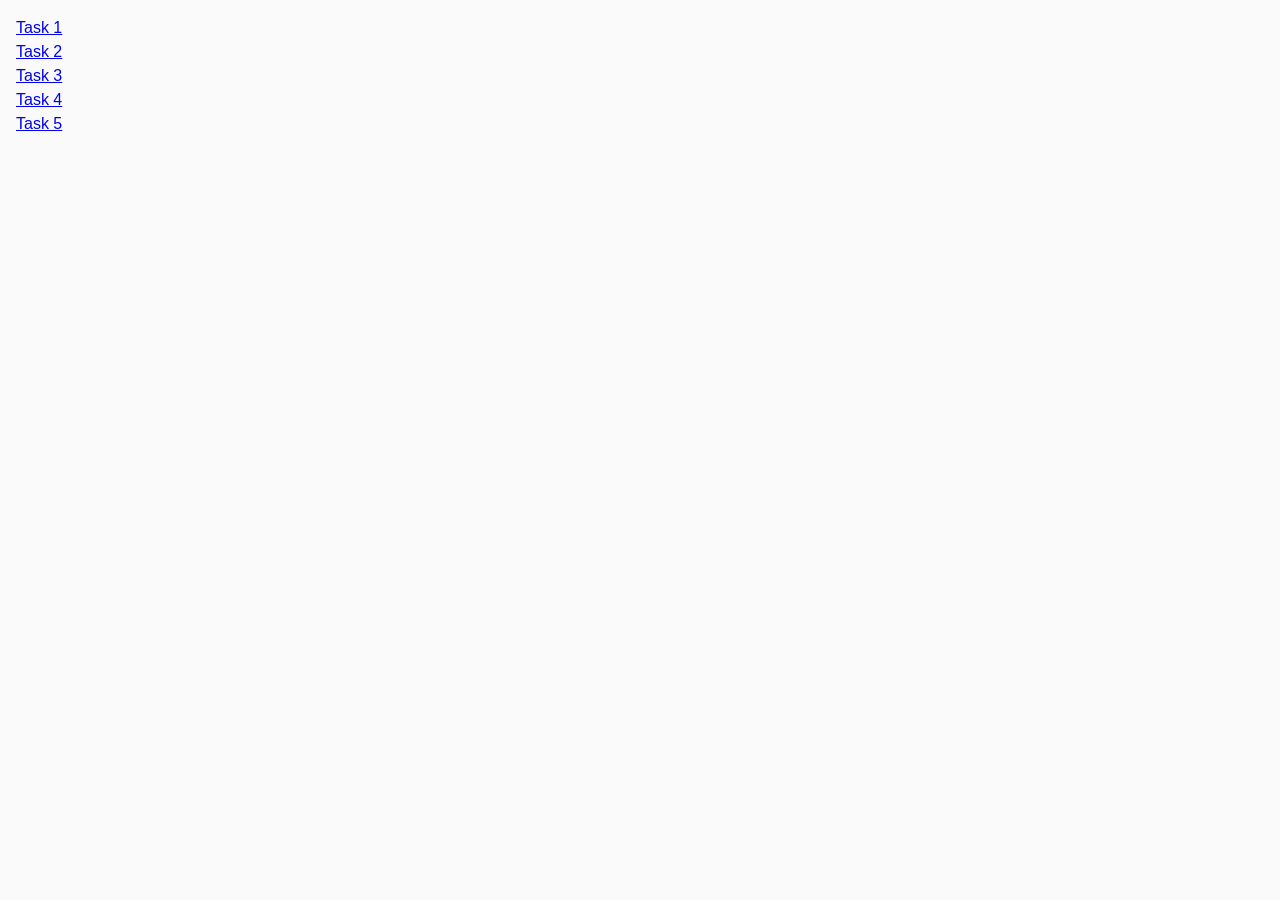
<file: index.html>
<!doctype html>
<html lang="en">
  <head>
    <meta charset="UTF-8" />
    <meta http-equiv="X-UA-Compatible" content="IE=edge" />
    <meta name="viewport" content="width=device-width, initial-scale=1.0" />
    <title>Homework 7</title>
    <link rel="stylesheet" href="./css/common.css" />
  </head>
  <body>
    <ul>
      <li><a href="./task-1.html">Task 1</a></li>
      <li><a href="./task-2.html">Task 2</a></li>
      <li><a href="./task-3.html">Task 3</a></li>
      <li><a href="./task-4.html">Task 4</a></li>
      <li><a href="./task-5.html">Task 5</a></li>
    </ul>
  </body>
</html>
</file>
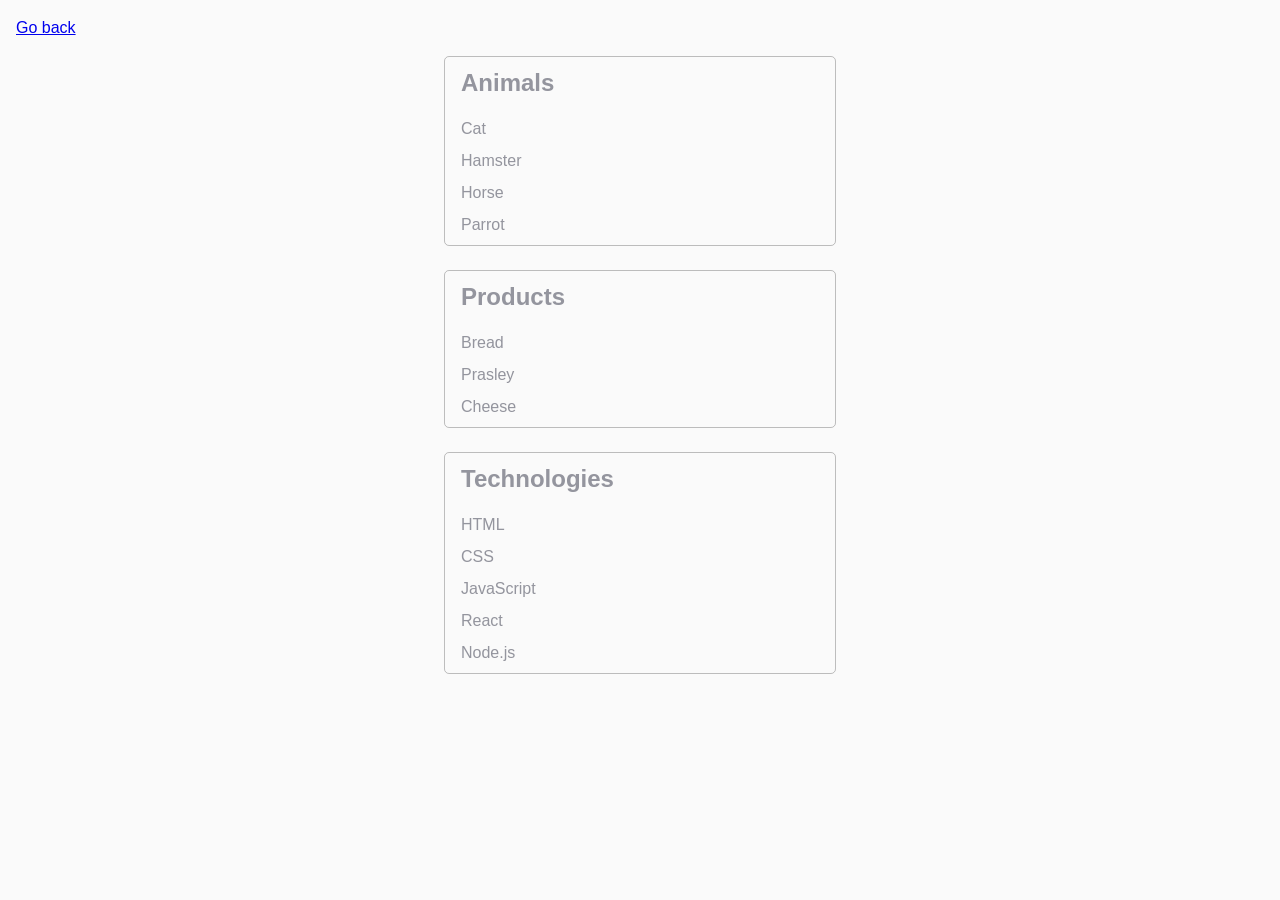
<file: task-1.html>
<!doctype html>
<html lang="en">
  <head>
    <meta charset="UTF-8" />
    <meta http-equiv="X-UA-Compatible" content="IE=edge" />
    <meta name="viewport" content="width=device-width, initial-scale=1.0" />
    <title>Task 1</title>
    <link rel="stylesheet" href="./css/common.css" />
  </head>
  <body>
    <p><a href="./index.html">Go back</a></p>

    <ul id="categories">
      <li class="item">
        <h2>Animals</h2>
        <ul class="list">
          <li>Cat</li>
          <li>Hamster</li>
          <li>Horse</li>
          <li>Parrot</li>
        </ul>
      </li>
      <li class="item">
        <h2>Products</h2>
        <ul class="list">
          <li>Bread</li>
          <li>Prasley</li>
          <li>Cheese</li>
        </ul>
      </li>
      <li class="item">
        <h2>Technologies</h2>
        <ul class="list">
          <li>HTML</li>
          <li>CSS</li>
          <li>JavaScript</li>
          <li>React</li>
          <li>Node.js</li>
        </ul>
      </li>
    </ul>

    <script src="./js/task-1.js" type="module"></script>
  </body>
</html>
</file>
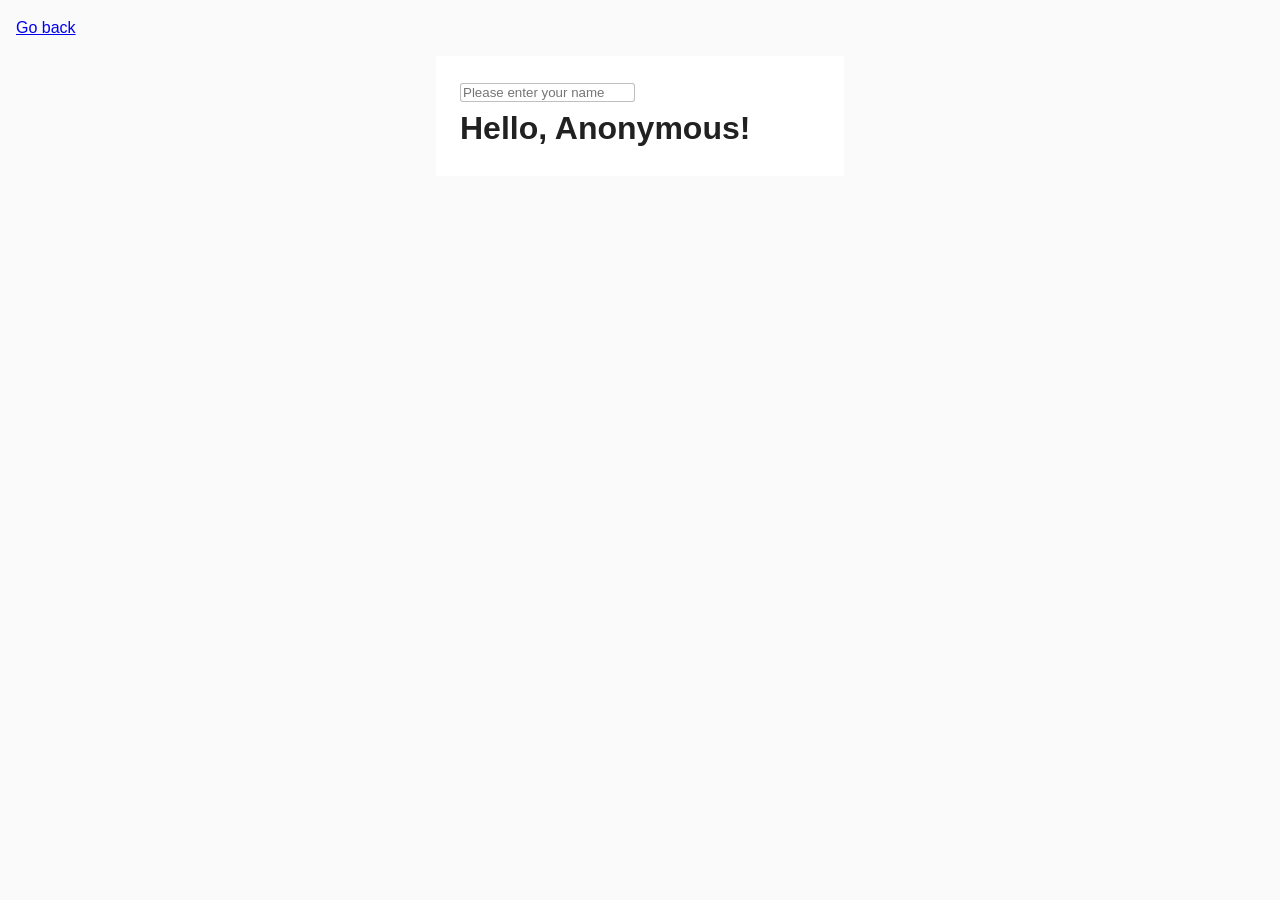
<file: task-3.html>
<!doctype html>
<html lang="en">
  <head>
    <meta charset="UTF-8" />
    <meta http-equiv="X-UA-Compatible" content="IE=edge" />
    <meta name="viewport" content="width=device-width, initial-scale=1.0" />
    <title>Task 3</title>
    <link rel="stylesheet" href="./css/common.css" />
  </head>
  <body>
    <p><a href="./index.html">Go back</a></p>

    <div class="wraper-t3">
      <input type="text" id="name-input" placeholder="Please enter your name" />
      <h1>Hello, <span id="name-output">Anonymous</span>!</h1>
    </div>

    <script src="./js/task-3.js" type="module"></script>
  </body>
</html>
</file>
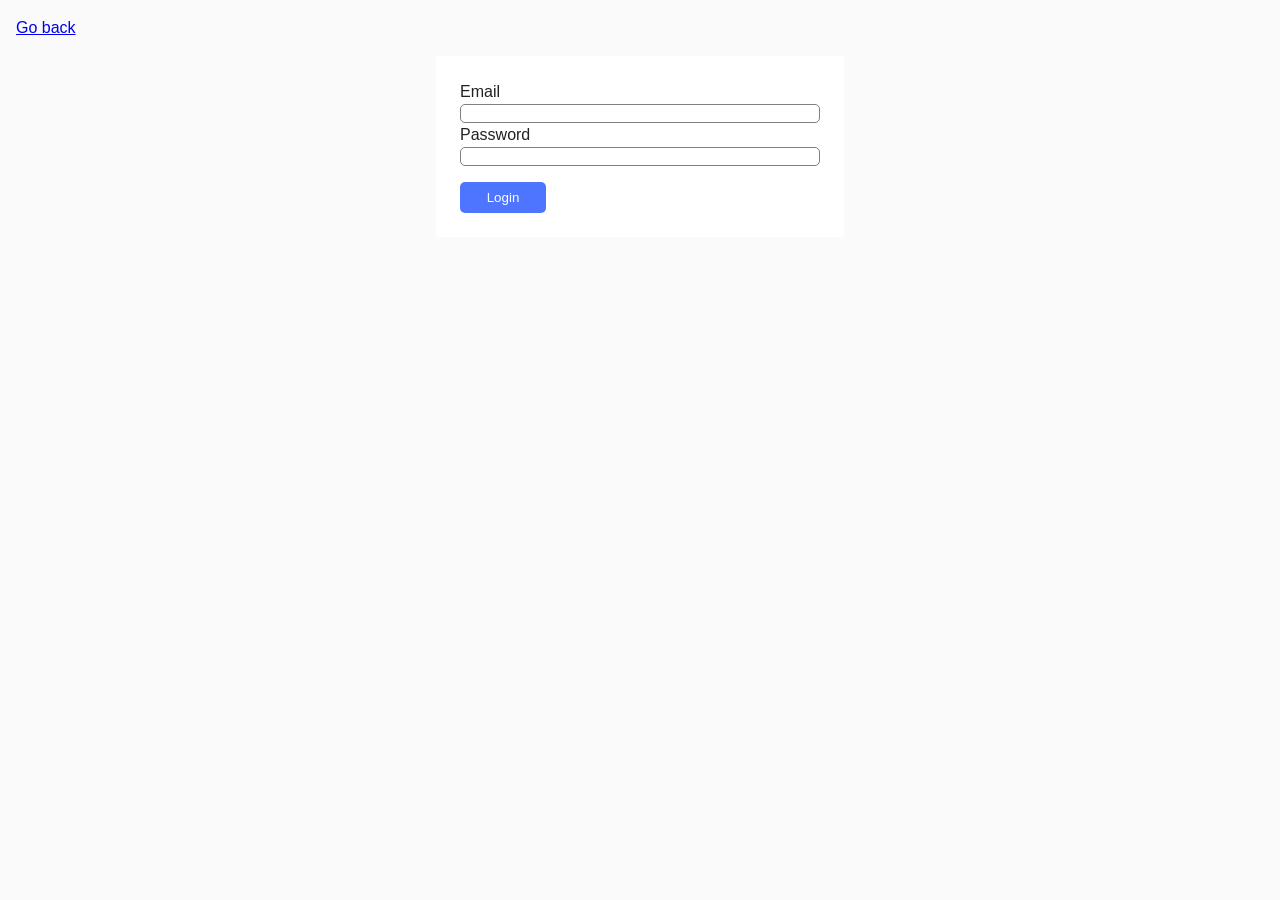
<file: task-4.html>
<!DOCTYPE html>
<html lang="en">
  <head>
    <meta charset="UTF-8" />
    <meta http-equiv="X-UA-Compatible" content="IE=edge" />
    <meta name="viewport" content="width=device-width, initial-scale=1.0" />
    <title>Task 4</title>
    <link rel="stylesheet" href="./css/common.css" />
  </head>
  <body>
    <p><a href="./index.html">Go back</a></p>

    <div class="wraper">
      <form class="login-form">
        <div class="form-group">

          <label for="email">Email</label>     
          <input class="form-input" type="email" id="email" name="email" />
          
          <label for="password">Password</label>           
          <input class="form-input" type="password" id="password" name="password" />

        </div>
        <button class="btn" type="submit">Login</button>
      </form>
    </div>

    <script src="./js/task-4.js" type="module"></script>
  </body>
</html>
</file>
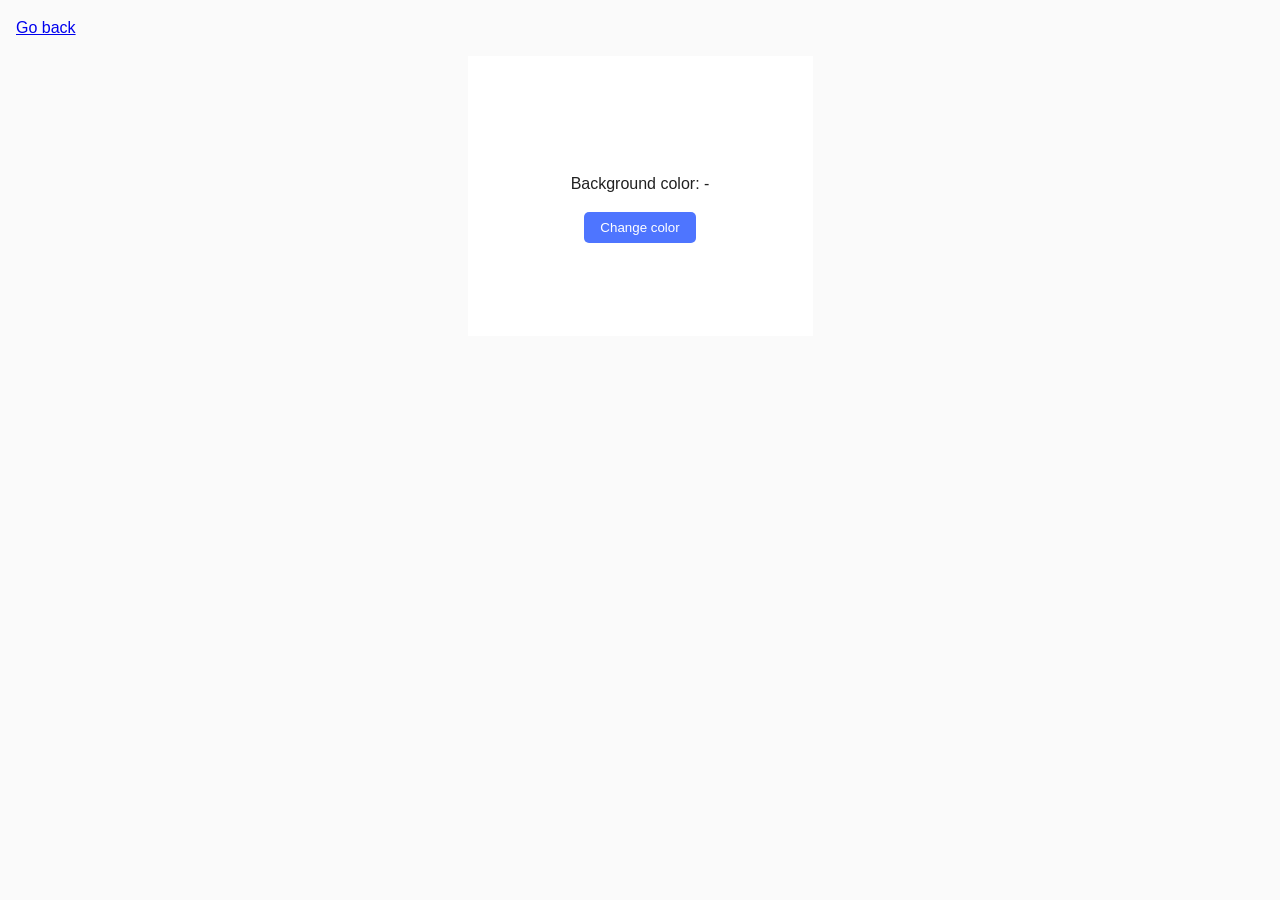
<file: task-5.html>
<!DOCTYPE html>
<html lang="en">
  <head>
    <meta charset="UTF-8" />
    <meta http-equiv="X-UA-Compatible" content="IE=edge" />
    <meta name="viewport" content="width=device-width, initial-scale=1.0" />
    <title>Task 5</title>
    <link rel="stylesheet" href="./css/common.css" />
  </head>
  <body>
    <p><a href="./index.html">Go back</a></p>

    <div class="widget">
      <!-- <div class="wraper"> -->
        <p>Background color: <span class="color">-</span></p>
        <button type="button" class="change-color">Change color</button>
      <!-- </div> -->
    </div>

    <script src="./js/task-5.js" type="module"></script>
  </body>
</html>
</file>
<file: css/common.css>
* {
  box-sizing: border-box;
}
ul,
ol{
  list-style: none;
  padding: 0;
  margin: 0;
}

h1,h2{
  margin: 0px;
}

input {
   border: none;

}

body {
  margin: 16px;
  font-family: -apple-system, BlinkMacSystemFont, 'Segoe UI', Roboto, Oxygen,
    Ubuntu, Cantarell, 'Open Sans', 'Helvetica Neue', sans-serif;
  -webkit-font-smoothing: antialiased;
  -moz-osx-font-smoothing: grayscale;
  background-color: #fafafa;
  color: #212121;
  line-height: 1.5;
}

h2{
  margin-top: 0px;
  margin-bottom: 16px;
}

#categories{
  display: flex;
  flex-direction: column;
  max-width: 392px;
  gap: 24px;
  margin: auto;
}

.itembox{
  padding: 16px 16px;
  background-color: #F6F6FE;
}

.list{
  display: flex;
  flex-direction: column;
  justify-content: center;
  gap: 8px; 
}

.item{
  border: 1px solid #80808080;
  border-radius: 5px;
  padding:8px 16px;
  color: #2E2F4280;
} 

/* Task-2 */
.gallery{
  padding: 100px 156px;
  display: flex;
  flex-wrap: wrap;
  gap: 24px;
}

.img-item{
  width: calc((100% - 48px) / 3);
}

.js-img{
  background-color:dimgray;
  width: 100%;
  height: 100%;
}

/* Task-3 */
.wraper-t3{
  max-width: 408px;
  padding: 24px 24px;
  margin: auto;
  background-color: #FFFFFF;
}
#name-input{
  border: 1px solid #80808080;
  border-radius: 3px;
}

/* Task-4 */

.wraper {
  max-width: 408px;
  max-height: 256px;
  padding: 24px 24px;
  background-color: #FFFFFF;
  margin: auto;
}

.login-form{
  display: flex;
  flex-direction: column;
}

.form-group{
  display: flex;
  flex-direction: column;
  margin-bottom: 16px;
}

.form-input{
  border: solid 1px;
  border-color: #808080;
  border-radius: 5px;
  transition: border-color 250ms cubic-bezier(0.075, 0.82, 0.165, 1);
}

.form-input:hover{
  border-color:#000000 ;
}

.btn{
  max-width: 86px;
  max-height: 40px;
  padding: 8px 16px;
  border-radius: 5px;
  border: none;
  cursor: pointer;
  background-color: #4E75FF;
  color: #FFFFFF ;

  transition: background-color 250ms cubic-bezier(0.075, 0.82, 0.165, 1);
}

.btn:hover{
  background-color:#6C8CFF;
}

/* Task -5 */

.widget {
  max-width:345px ;
  max-height:280px ;
  padding:100px 88px;
  background-color: #FFFFFF;
  margin: auto;
  text-align: center;
}

button.change-color {
  background-color:#4E75FF ;
  color: #FFFFFF;
  padding:8px 16px;
  border:none;
  border-radius: 5px;
  transition: background-color 250ms cubic-bezier(0.075, 0.82, 0.165, 1);
} 

button.change-color:hover {
  background-color:#6C8CFF ;
  cursor: pointer;
}
</file>
